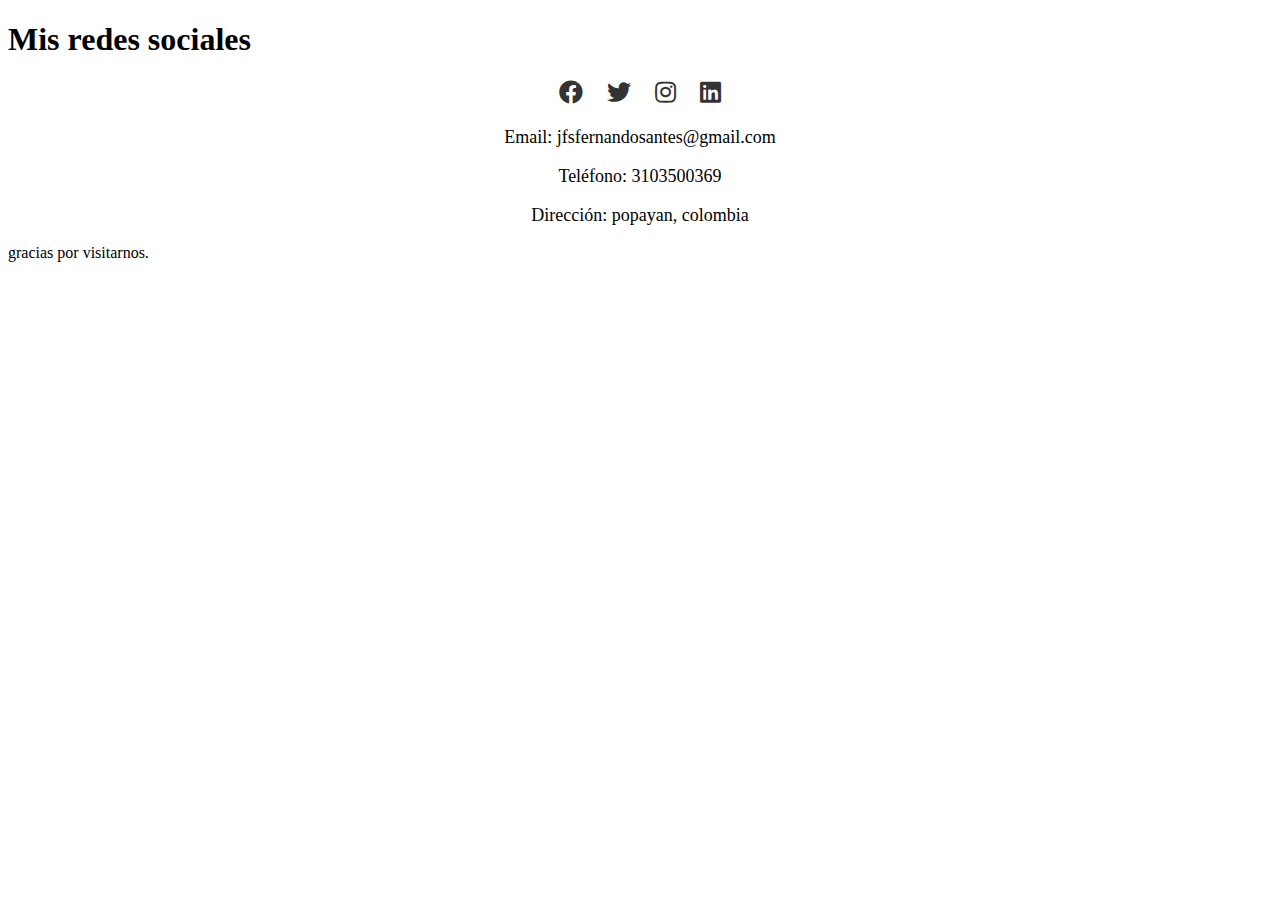
<file: santes santes/conctactos.html>
<!DOCTYPE html>
<html>
<head>
  <title>mis redes sociales</title>
  <style>
    /* Estilos CSS aquí */

    .social-icons {
      text-align: center;
      margin-top: 20px;
    }

    .social-icons a {
      display: inline-block;
      margin: 0 10px;
      color: #333;
      font-size: 24px;
    }

    .contact-info {
      text-align: center;
      margin-top: 20px;
      font-size: 18px;
    }
  </style>
</head>
<body>
  <header>
    <h1>Mis redes sociales</h1>
  </header>

  <!-- Contenido principal de la página -->

  <div class="social-icons">

    
    <a href="https://www.facebook.com/tu-perfil" target="_blank"><i class="fab fa-facebook"></i></a>
    <a href="https://twitter.com/tu-perfil" target="_blank"><i class="fab fa-twitter"></i></a>
    <a href="https://instagram.com/fernandosantew?igshid=YTQwZjQ0NmI0OA==" target="_blank"><i class="fab fa-instagram"></i></a>
    <a href="" target="_blank"><i class="fab fa-linkedin"></i></a><link rel="stylesheet" href="https://cdnjs.cloudflare.com/ajax/libs/font-awesome/5.15.4/css/all.min.css" integrity="sha512-...tu-codigo-de-integridad..." crossorigin="anonymous" />
    

    <!-- Agrega más enlaces a tus redes sociales -->
  </div>

  <div class="contact-info">
    <p>Email: jfsfernandosantes@gmail.com</p>
    <p>Teléfono: 3103500369</p>
    <p>Dirección: popayan, colombia</p>
    <!-- Agrega más información de contacto si es necesario -->
  </div>

  <footer>
    <p>gracias por visitarnos.</p>
  </footer>
</body>
</html>
</file>
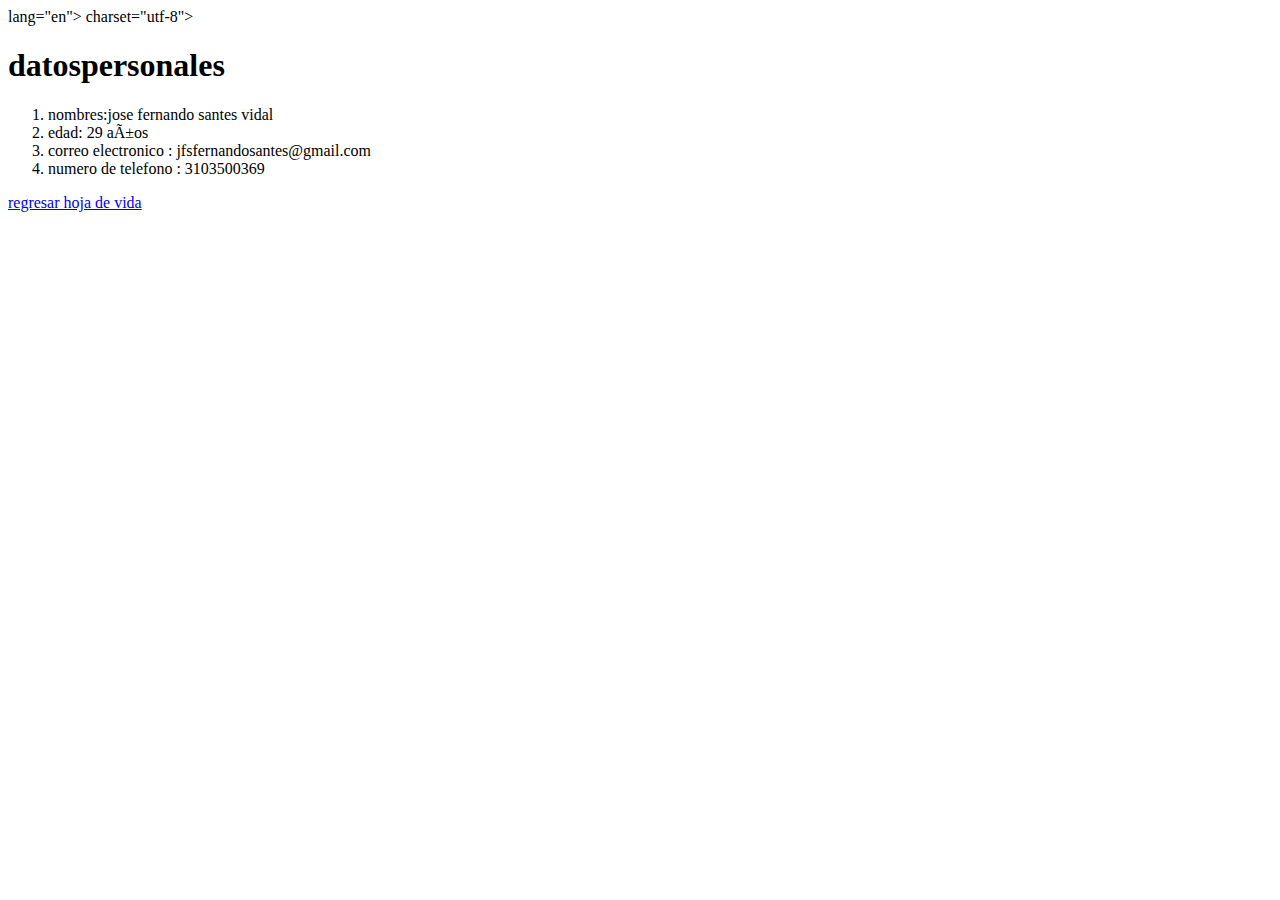
<file: santes santes/datospersonales.html>
<!DOCTYPE html>
<html>lang="en">
<head>
  <meta>charset="utf-8">
  <meta name="viewpot"content="width=device-width,initial-scale=1.0">
    <title>document</title>
</head>
<body>
<h1>datospersonales</h1>
<p>
    <ol>
        <li>nombres:jose fernando santes vidal</li>
        <li>edad: 29 años</li>
        <li>correo electronico : jfsfernandosantes@gmail.com</li>
        <li>numero de telefono : 3103500369</li>
    </ol>
  <a href="index.html">
    regresar hoja de vida</a>
</p>
<body>
</html>
</file>
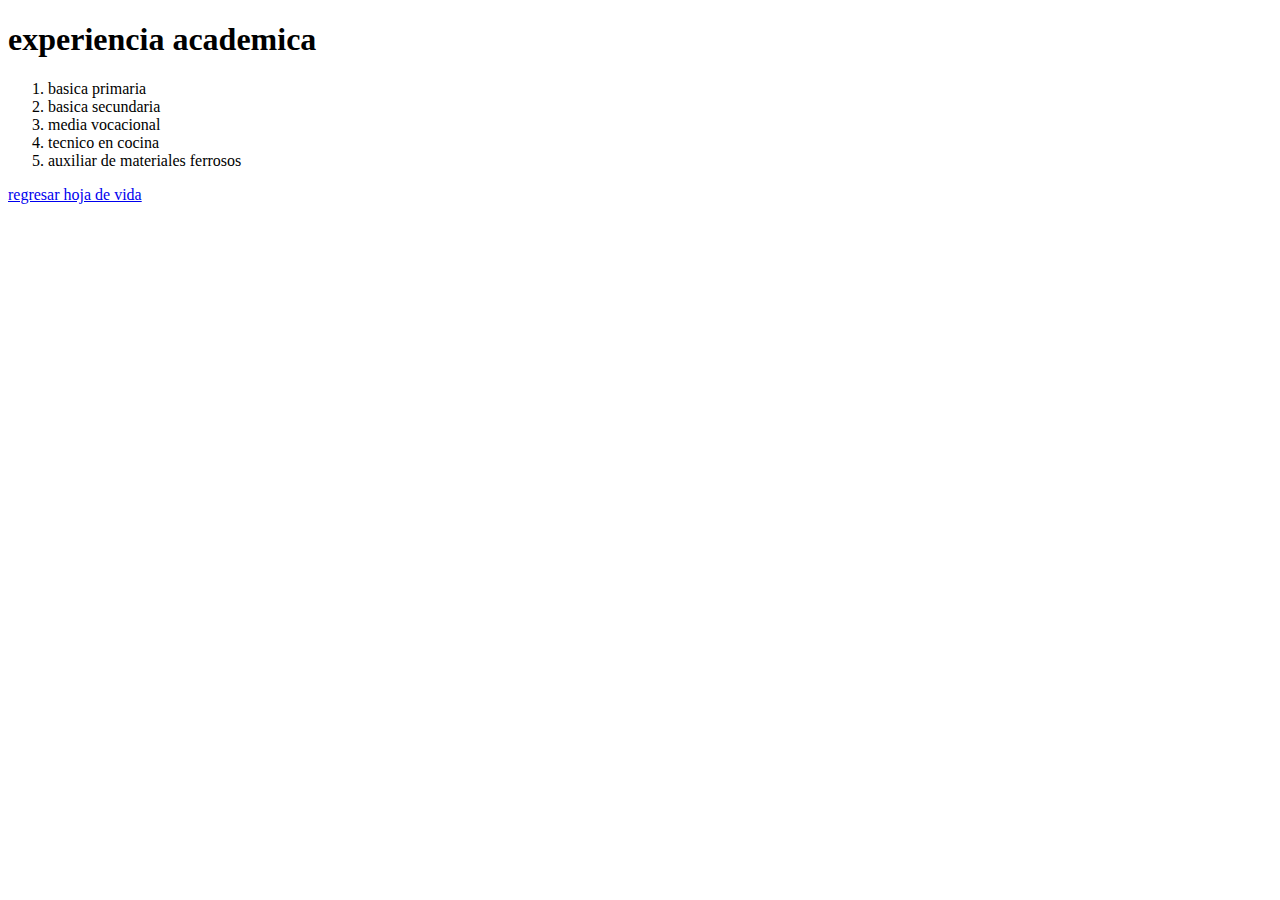
<file: santes santes/experienciacademica.html>
<!DOCTYPE html>
<html lang="en">
<head>
  <meta charset="utf-8">
  <meta name="viewpot"content="width=device-width,initial-scale=1.0">
    <title>document</title>
</head>
<body>
<h1>experiencia academica</h1>
<p>
    <ol>
        <li>basica primaria</li>
        <li>basica secundaria</li>
        <li>media vocacional</li>
        <li>tecnico en cocina</li>
        <li>auxiliar de materiales ferrosos</li>
    </ol>
  <a href="index.html">
    regresar hoja de vida</a>
</p>
<body>
</p>
</html>
</file>
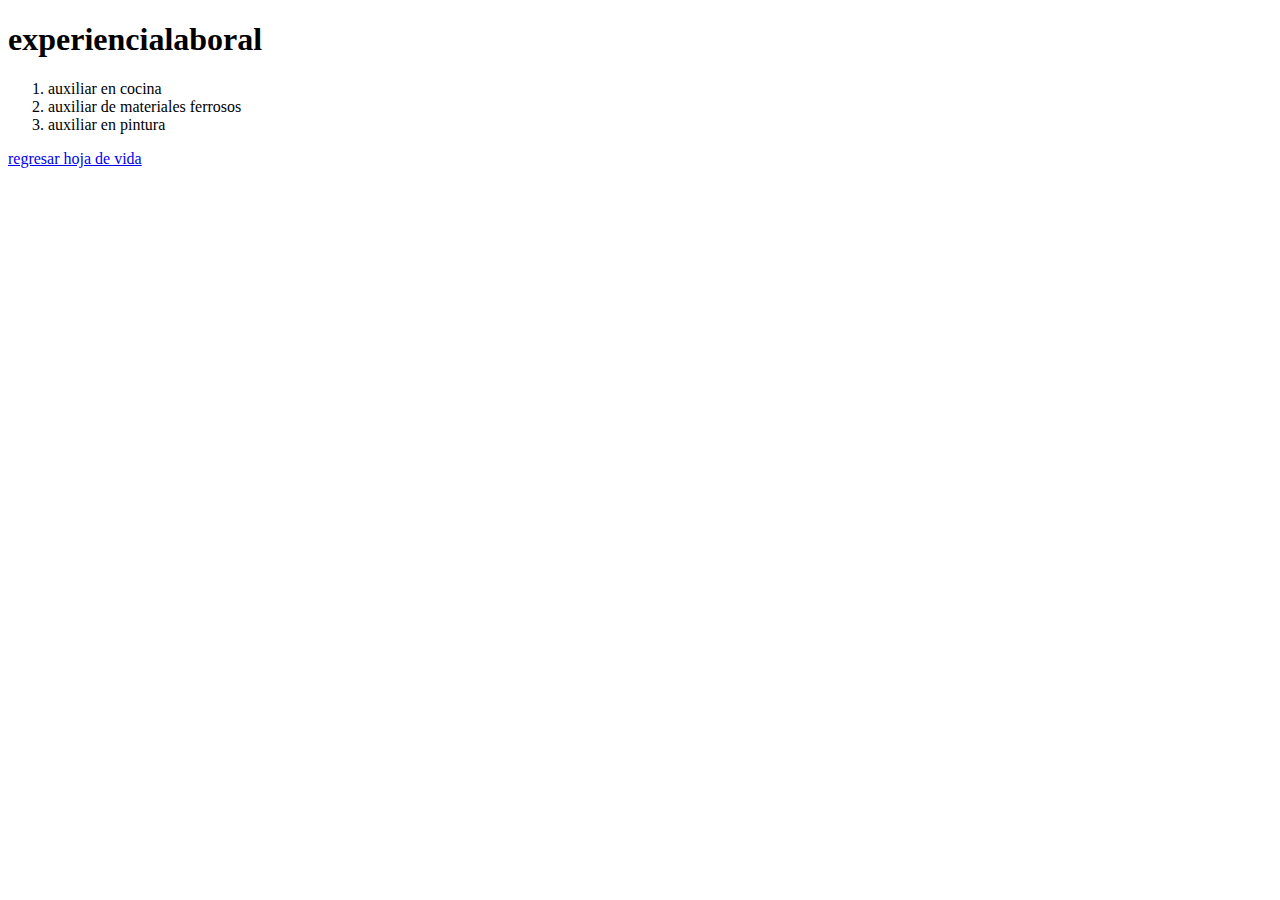
<file: santes santes/experiencialaboral.html>
<!DOCTYPE html>
<html lang="en">
<head>
  <meta charset="utf-8">
  <meta name="viewpot"content="width=device-width,initial-scale=1.0">
    <title>document</title>
</head>
<body>
<h1>experiencialaboral</h1>
<p>
    <ol>
        <li>auxiliar en cocina</li>
        <li>auxiliar de materiales ferrosos</li>
        <li>auxiliar en pintura</li>
        
    </ol>
  <a href="index.html">
    regresar hoja de vida</a>
</p>
<body>
</html>
</file>
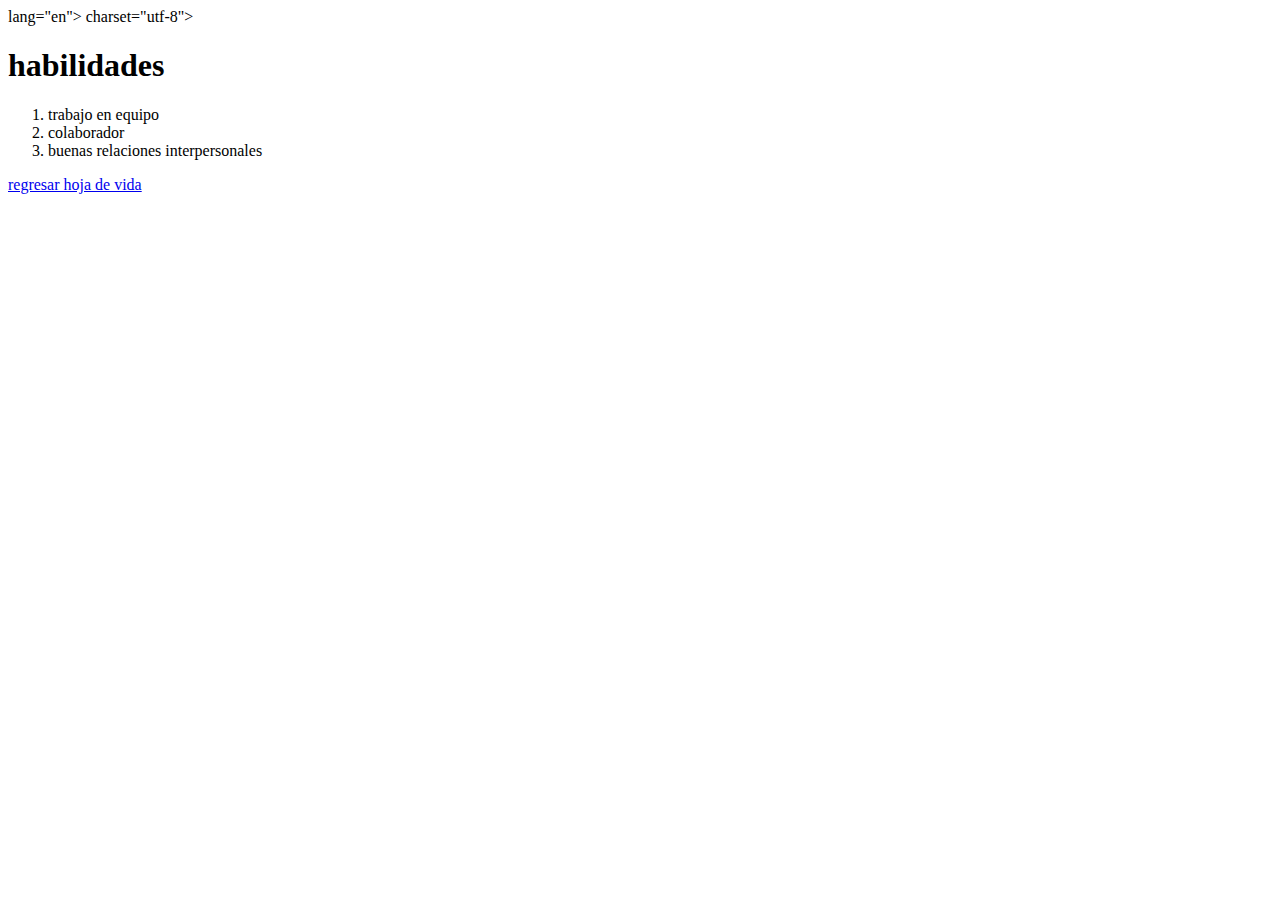
<file: santes santes/habilidadeslaborales.html>
<!DOCTYPE html>
<html>lang="en">
<head>
  <meta>charset="utf-8">
  <meta name="viewpot"content="width=device-width,initial-scale=1.0">
    <title>document</title>
</head>
<body>
<h1>habilidades</h1>
<p>
    <ol>
        <li>trabajo en equipo</li>
        <li>colaborador</li>
        <li>buenas relaciones interpersonales</li>
        
    </ol>
  <a href="index.html">
    regresar hoja de vida</a>
</p>
<body>
</html>
</file>
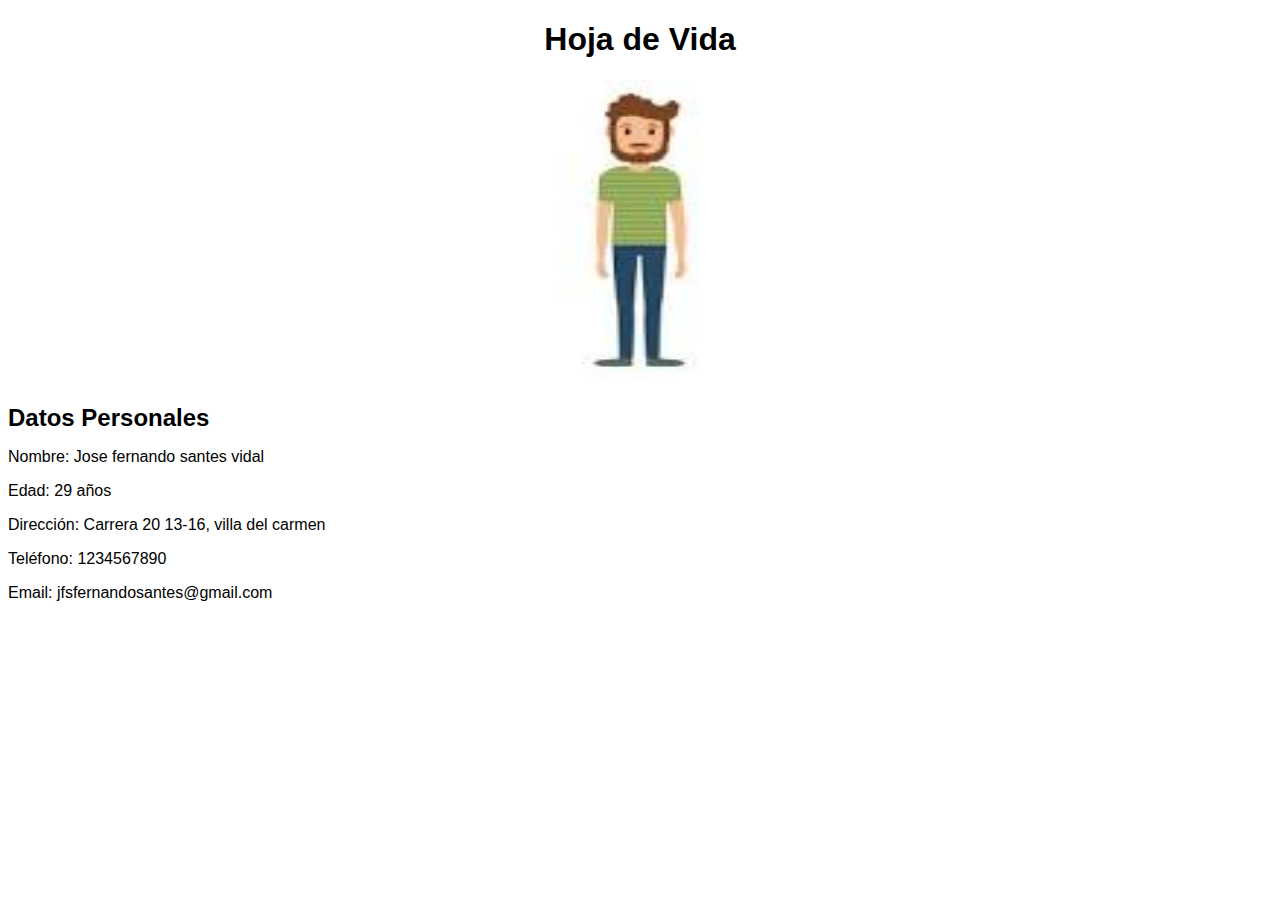
<file: santes santes/hoja de vida.html>
<!DOCTYPE html>
<html>
<head>
  <title>Hoja de Vida</title>
  <style>
    body {
      font-family: Arial, sans-serif;
    }
    h1 {
      text-align: center;
    }
    h2 {
      margin-bottom: 10px;
    }
    p {
      margin-bottom: 5px;
    }
    ul {
      list-style-type: none;
      padding: 0;
      margin: 0;
    }
    li {
      margin-bottom: 5px;
    }
  </style>
</head>
<body>
  <h1>Hoja de Vida</h1>
<P><center><img src="imagen/images.jpg"alt="imagen"height = 300 width="350" ></center></P>
  <h2>Datos Personales</h2>
  <p>Nombre: Jose fernando santes vidal</p>
  <p>Edad: 29 años</p>
  <p>Dirección: Carrera 20 13-16, villa del carmen</p>
  <p>Teléfono: 1234567890</p>
  <p>Email: jfsfernandosantes@gmail.com</p>

  
</body>
</html>
</file>
